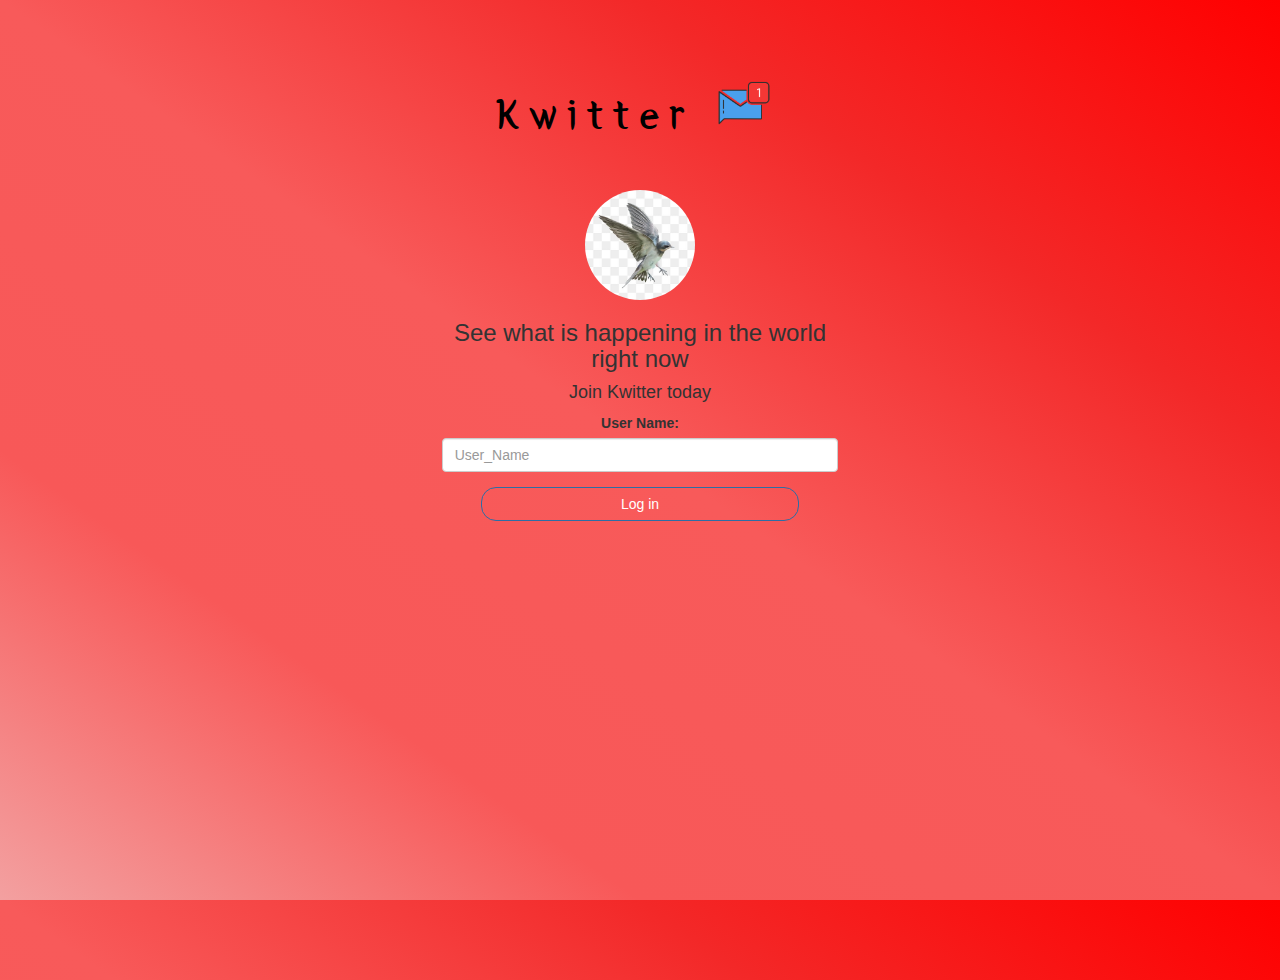
<file: index.html>
<!DOCTYPE html>
<html>
<head>
	<title>Kwitter</title>
<link href="https://fonts.googleapis.com/css?family=Yeon+Sung&display=swap" rel="stylesheet"><meta name="viewport" content="width=device-width, initial-scale=1">

<link rel="stylesheet" href="https://maxcdn.bootstrapcdn.com/bootstrap/3.4.0/css/bootstrap.min.css">
<script src="https://ajax.googleapis.com/ajax/libs/jquery/3.4.1/jquery.min.js"></script>
<script src="https://maxcdn.bootstrapcdn.com/bootstrap/3.4.0/js/bootstrap.min.js"></script>

<link rel="stylesheet" type="text/css" href="style.css">
<script src="kwitter.js"></script>
</head>
<body>
<center>
	<h1 class="header">	
		Kwitter	<sup>
	<img src="m2.png">
	</sup>
</h1>
	<div class="col-lg-4 col-md-6 col-sm-6 col-xs-11 login_div">
	<img src="bird.jpg" class="logo">
		<h3 >See what is happening in the world right now</h3>
		<h4 >Join Kwitter today</h4>
		<div class="form-group">
		  <label >User Name:</label>
<input type="text" id="user_name" class="form-control" placeholder="User_Name">
		</div>
		<button id="login_button" class="btn btn-primary" onclick="addUser()">Log in</button>
		<br><br>
	</div>
</center>
</body>
</html>
</file>
<file: style.css>
html, body
{
  height: 100%;
  margin: 0;
}

body
{
background-image: linear-gradient(to right top, #f3a0a0, #f85858, #f85a5a, #f32828, #ff0000);
}

.header
{
	color: rgb(0, 0, 0);font-family: 'Yeon Sung';font-size: 45px;letter-spacing: 10px;margin-top: 80px;
}
.header img
{
	width: 80px;margin-left: -15px;
}

.login_div
{
	background: rgba(235, 174, 174, 0);float: none;border-radius: 15px;
}

.logo
{
	height: 110px; width: 110px;margin-top: 20px;border-radius: 70px;
}

#login_button
{
	background: rgba(235, 174, 174, 0); width: 80%;border-radius: 15px;
}

.room_name
{
	cursor: pointer;
	font-size: 20px;
}


#logout
{
	font-size: 20px; float: right;
}


#output
{
	padding: 10px; width:80%;background: rgba(255,255,255,0.8);border-radius: 15px;
}

.input_div_room_page
{
	width: 80%;
}

.input_div label
{
	color: white;font-size: 20px;
}


.input_div_message_page
{
	position: fixed;bottom: 0px;width: 100%;background: rgba(255, 255, 255, 0);
}
.input_div_message_page label
{
	color: black;
}
.input_div_message_page #msg
{
	width: 80%;
}
.input_div_message_page button
{
	margin-top: 15px;
	width: 50%; 
}
.color_white
{
	color: white
}

.user_tick
{
	width:20px;
}
.message_h4
{
	padding-left:5px;color:grey;
}
</file>
